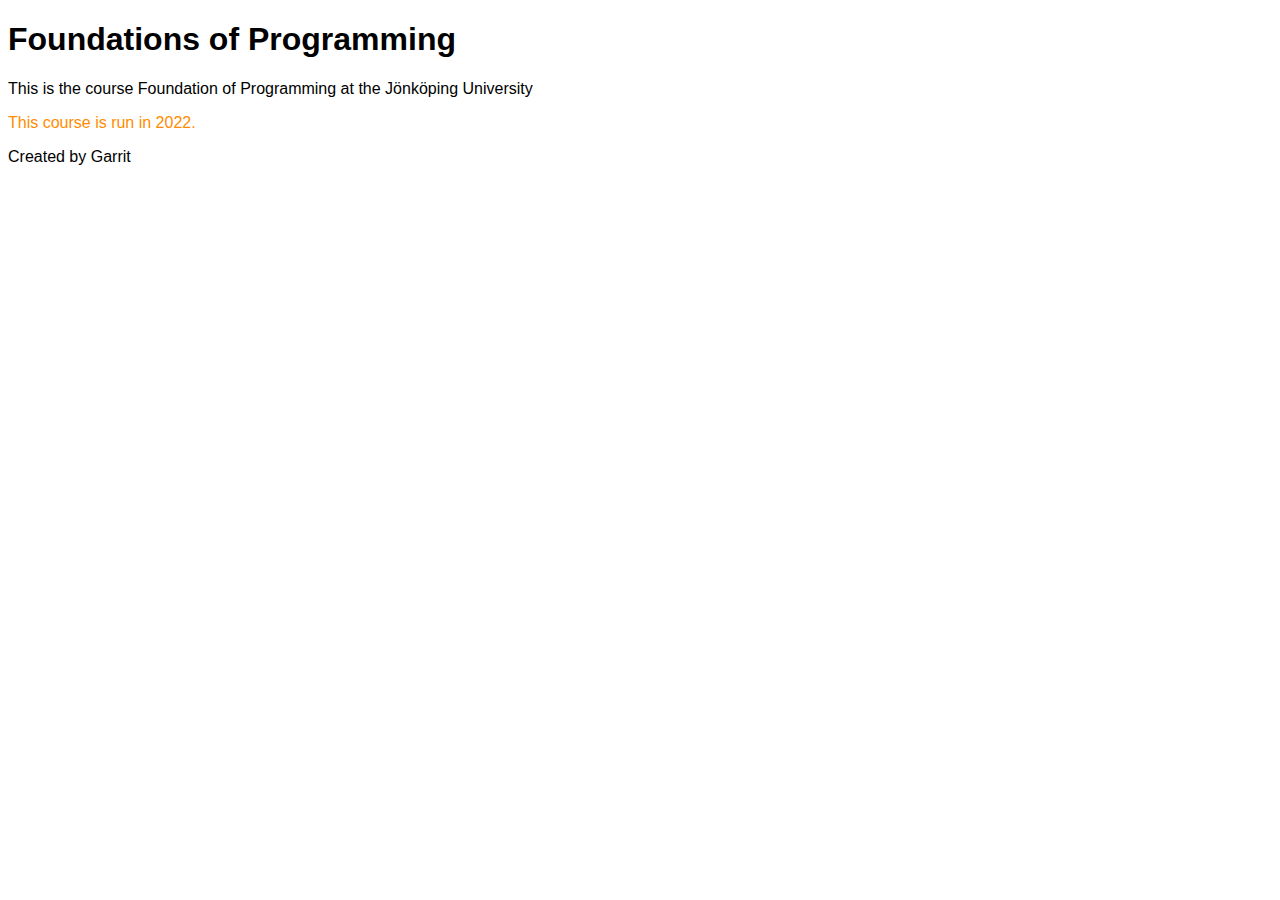
<file: html/index.html>
<!DOCTYPE html>
<html lang="en">
  <head>
    <meta charset="UTF-8" />
    <meta http-equiv="X-UA-Compatible" content="IE=edge" />
    <meta name="viewport" content="width=device-width, initial-scale=1.0" />
    <title>Example</title>
    <link rel="stylesheet" href="main.css" />
  </head>
  <body>
    <main>
      <h1>Foundations of Programming</h1>
      <p>
        This is the course Foundation of Programming at the Jönköping University
      </p>
      <p class="term">This course is run in 2022.</p>
    </main>
    <footer id="footer">Created by Garrit</footer>
    <script src="example.js"></script>
  </body>
</html>
</file>
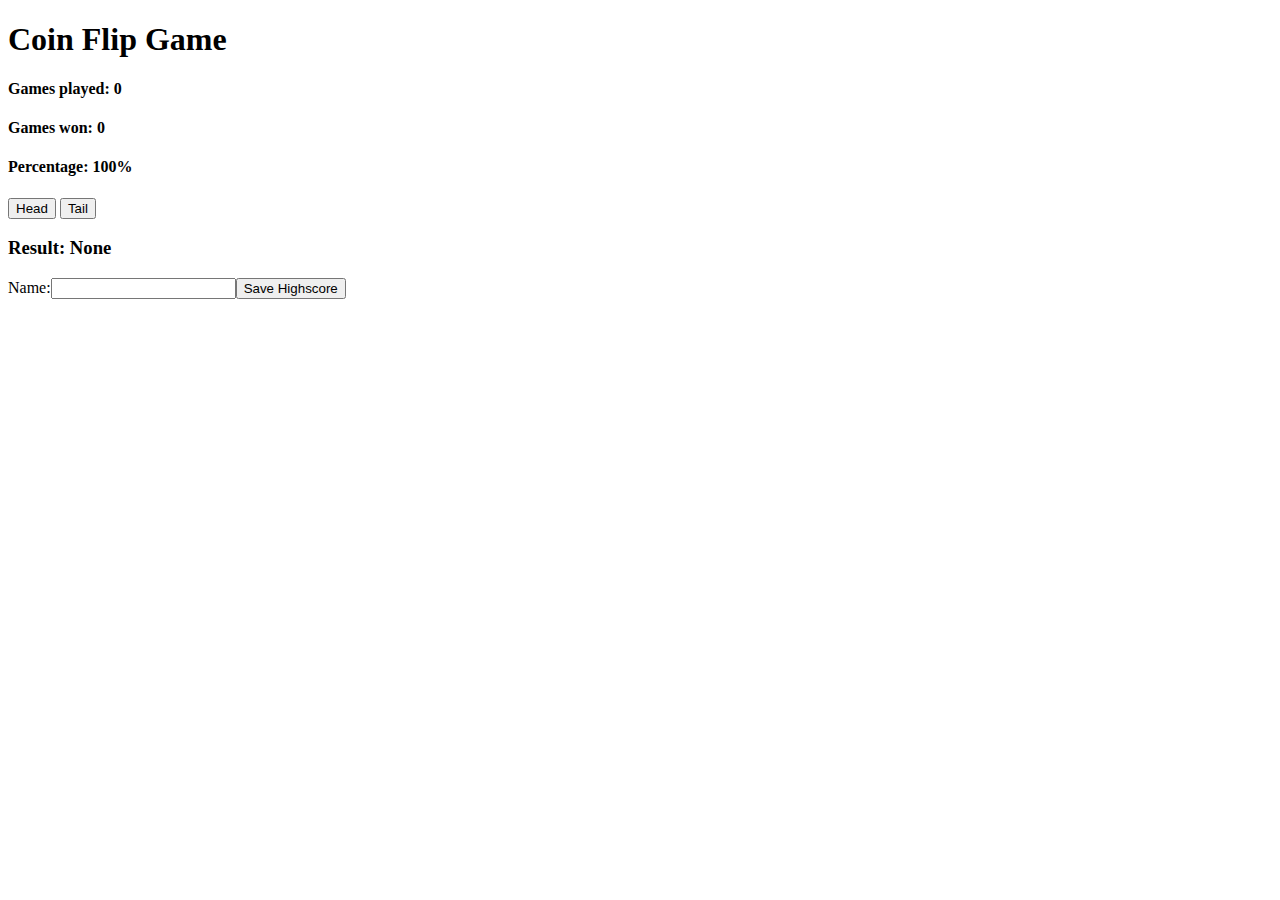
<file: html/coin-flip/index.html>
<!DOCTYPE html>
<html lang="en">
  <head>
    <meta charset="UTF-8" />
    <meta http-equiv="X-UA-Compatible" content="IE=edge" />
    <meta name="viewport" content="width=device-width, initial-scale=1.0" />
    <title>Coin Flip Game</title>
    <script src="game.js"></script>
  </head>
  <body>
    <h1>Coin Flip Game</h1>
    <h4 id="gamesPlayed">Games played: 0</h4>
    <h4 id="gamesWon">Games won: 0</h4>
    <h4 id="percentage">Percentage: 100%</h4>
    <button id="headButton">Head</button>
    <button id="tailButton">Tail</button>
    <h3 id="result">Result: None</h3>
    <label>Name:</label><input id="name" /><button id="save">
      Save Highscore
    </button>
    <ul id="highscore"></ul>
  </body>
</html>
</file>
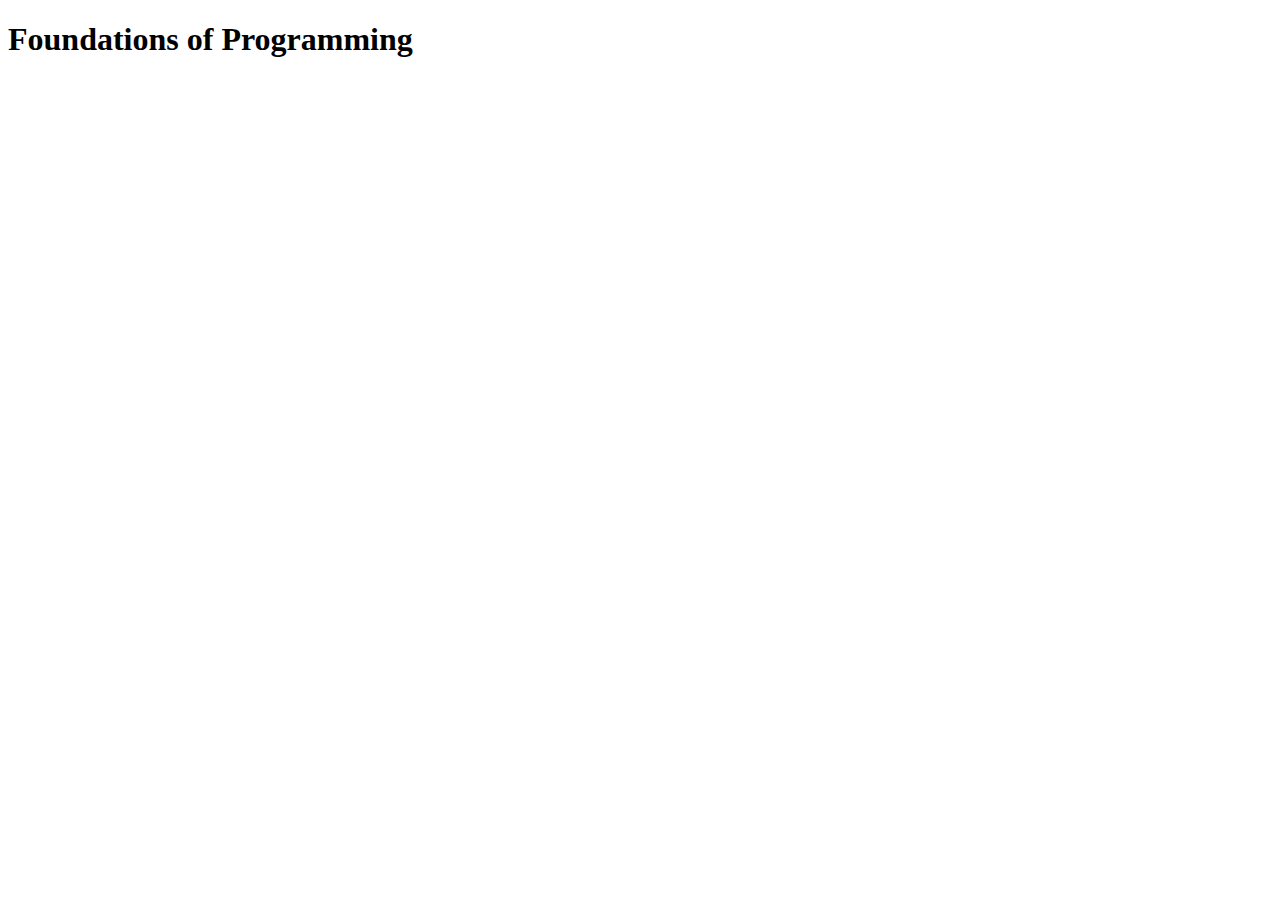
<file: html/events/index.html>
<!DOCTYPE html>
<html lang="en">
  <head>
    <meta charset="UTF-8" />
    <meta http-equiv="X-UA-Compatible" content="IE=edge" />
    <meta name="viewport" content="width=device-width, initial-scale=1.0" />
    <title>Events example</title>
    <script src="events.js"></script>
  </head>
  <body>
    <h1>Foundations of Programming</h1>
  </body>
</html>
</file>
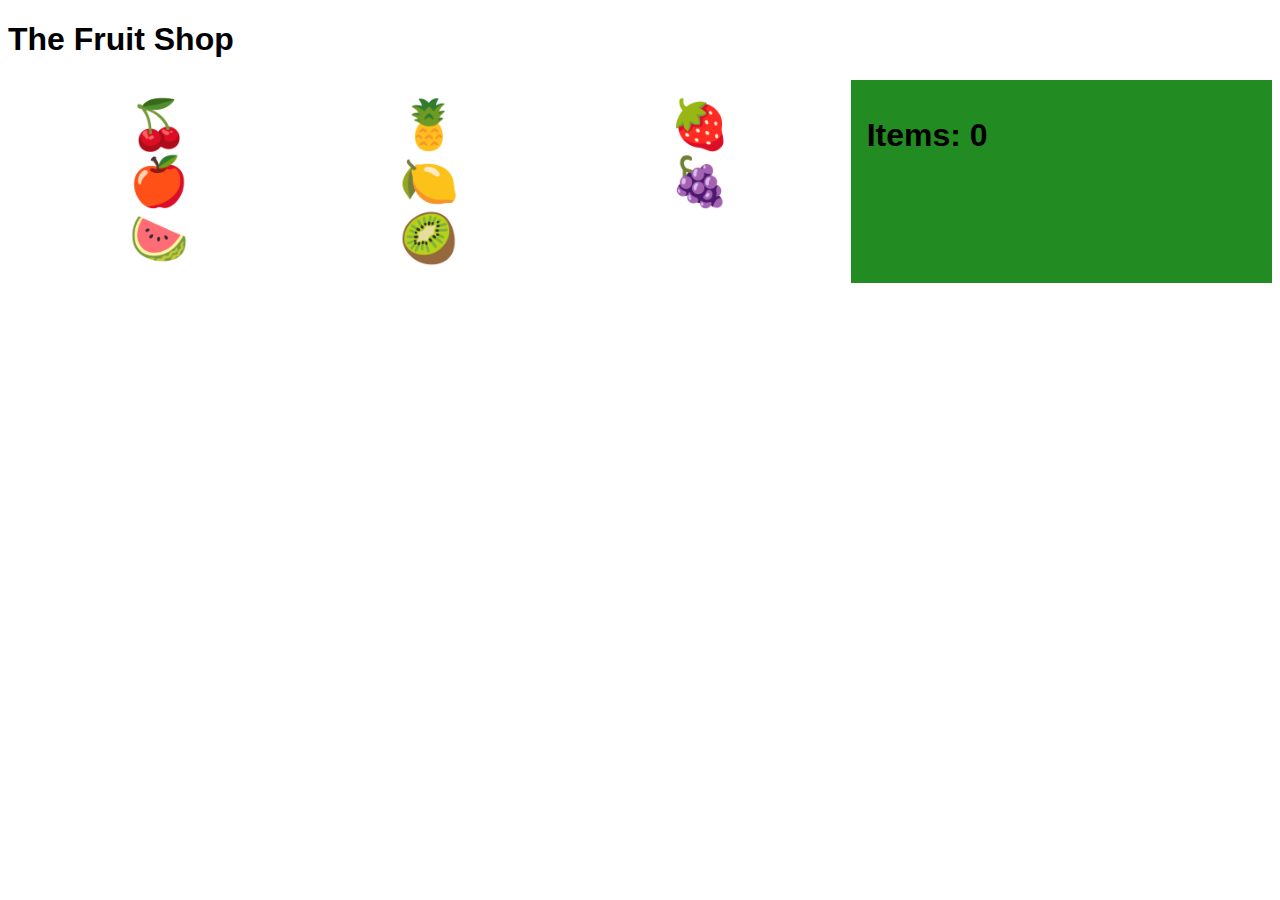
<file: html/fruitshop/index.html>
<!DOCTYPE html>
<html lang="en">
  <head>
    <meta charset="UTF-8" />
    <meta http-equiv="X-UA-Compatible" content="IE=edge" />
    <meta name="viewport" content="width=device-width, initial-scale=1.0" />
    <title>The Fruit Shop</title>
    <link rel="stylesheet" href="main.css" />
    <script src="fruit.js"></script>
  </head>
  <body>
    <header>
      <h1>The Fruit Shop</h1>
    </header>
    <main class="container">
      <article class="list" id="fruitList"></article>
      <article class="cart" id="shoppingCart">
        <h1 id="amount">Items: 0</h1>
      </article>
    </main>
  </body>
</html>
</file>
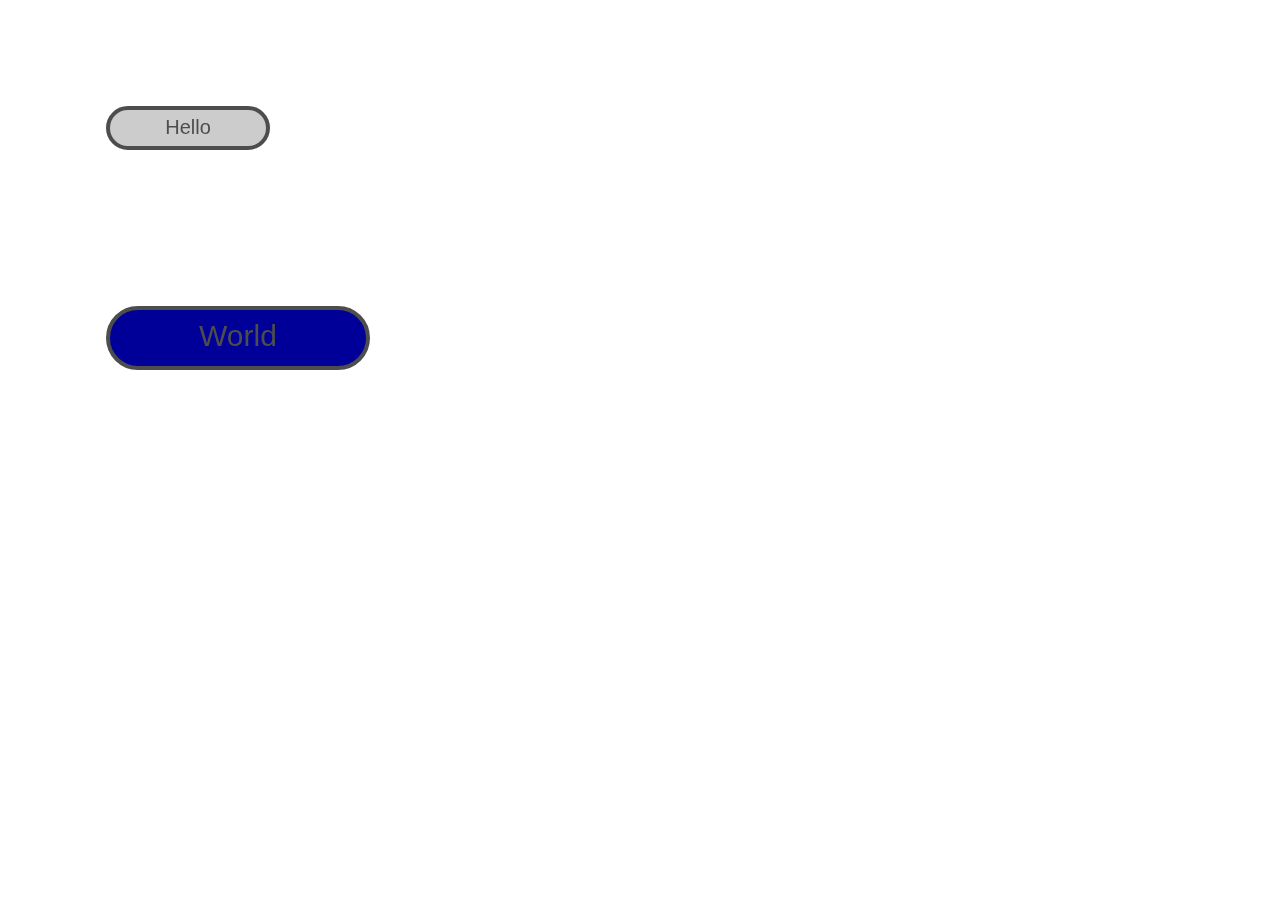
<file: oop/structure/index.html>
<!DOCTYPE html>
<html lang="en">
  <head>
    <meta charset="UTF-8" />
    <meta http-equiv="X-UA-Compatible" content="IE=edge" />
    <meta name="viewport" content="width=device-width, initial-scale=1.0" />
    <title>Button example</title>
    <script type="module" src="js/p5.min.js"></script>
    <script type="module" src="js/sketch.js"></script>
  </head>
  <body></body>
</html>
</file>
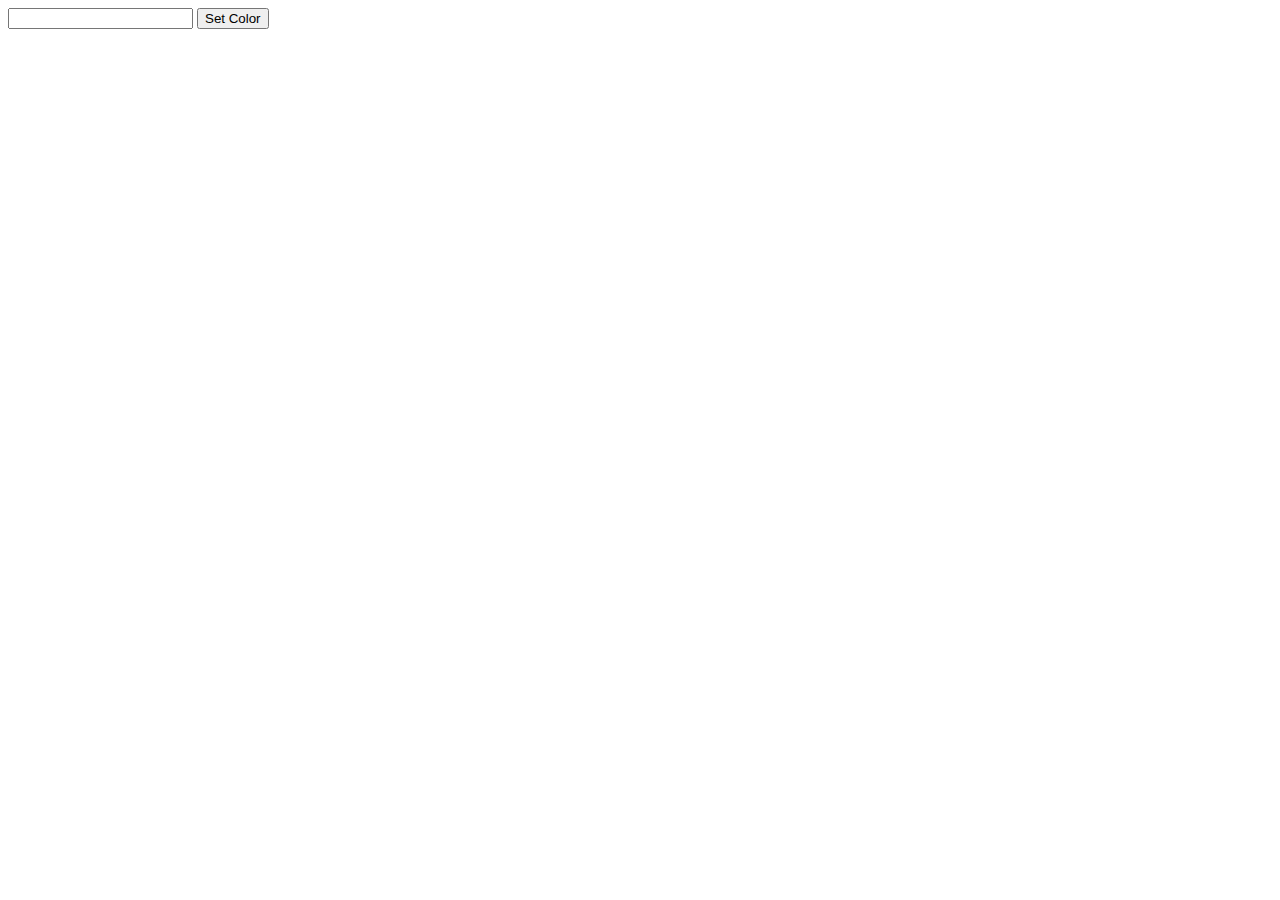
<file: html/background-color/color.html>
<!DOCTYPE html>
<html lang="en">
  <head>
    <meta charset="UTF-8" />
    <meta http-equiv="X-UA-Compatible" content="IE=edge" />
    <meta name="viewport" content="width=device-width, initial-scale=1.0" />
    <title>Set Background Color</title>
    <script src="background-color.js"></script>
  </head>
  <body>
    <input type="text" id="colorInput" />
    <button id="setColorButton">Set Color</button>
  </body>
</html>
</file>
<file: html/main.css>
* {
  font-family: sans-serif;
}

.term {
  color: darkorange;
}
</file>
<file: html/fruitshop/main.css>
* {
  font-family: sans-serif;
}

.container {
  display: grid;
  grid-template-columns: 2fr 1fr;
}

.list {
  padding: 1em;
  display: grid;
  grid-template-columns: repeat(3, 1fr);
}

.cart {
  background-color: forestgreen;
  padding: 1em;
}

.fruit {
  font-size: 3em;
  text-align: center;
}
</file>
